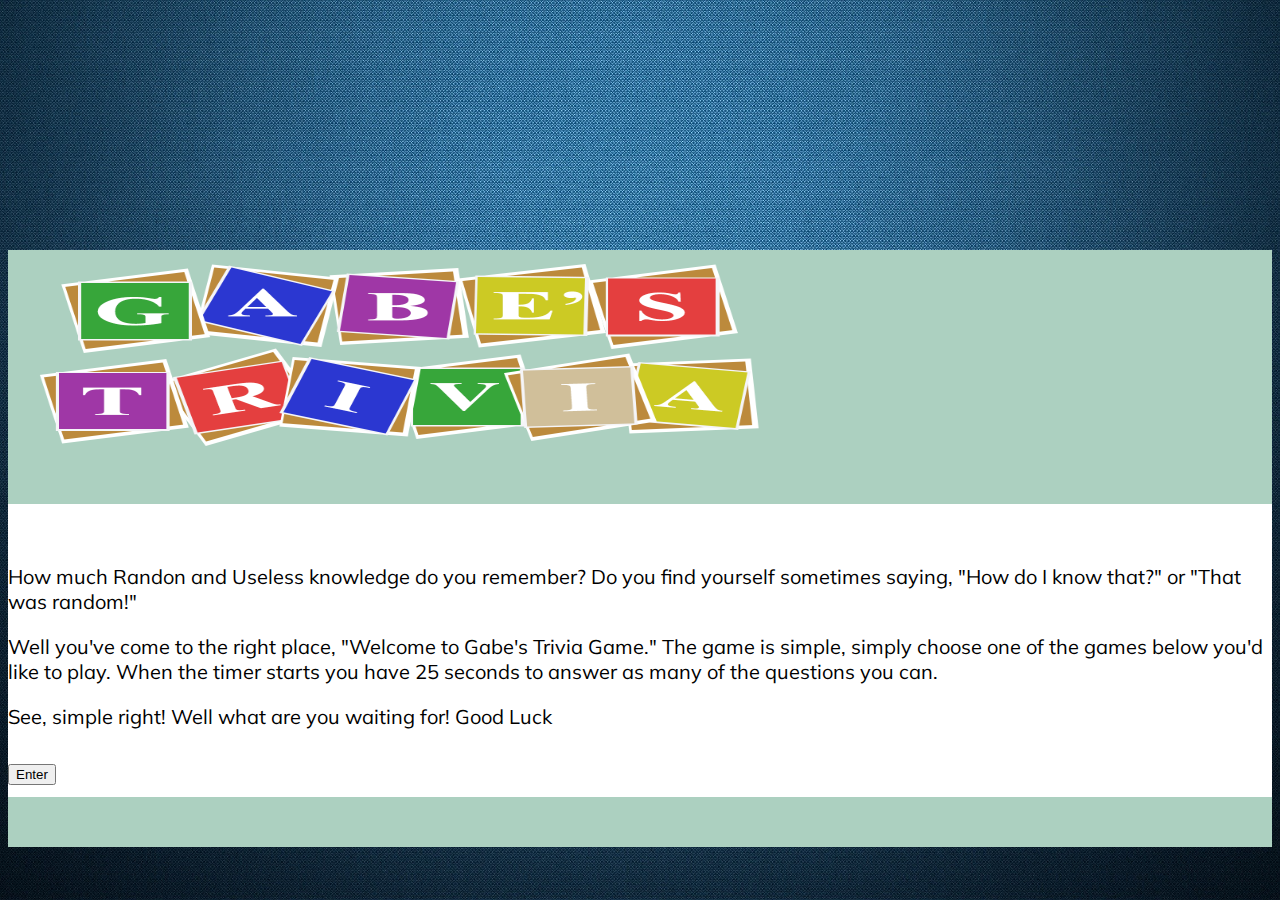
<file: index.html>
<!doctype html>
<html lang="en">

<head>
  <title> Gabe's Trivia Game </title>
  <!-- Required meta tags -->
  <meta charset="utf-8">
  <meta name="viewport" content="width=device-width, initial-scale=1, shrink-to-fit=no">

  <!-- Bootstrap CSS -->
  <link rel="stylesheet" href="https://maxcdn.bootstrapcdn.com/bootstrap/4.0.0-beta.2/css/bootstrap.min.css" integrity="sha384-PsH8R72JQ3SOdhVi3uxftmaW6Vc51MKb0q5P2rRUpPvrszuE4W1povHYgTpBfshb" crossorigin="anonymous">
  <link rel="stylesheet" href="assets/css/style.css" type="text/css">
  <link href="https://fonts.googleapis.com/css?family=Muli" rel="stylesheet">
<!--Added link to the jQuery Library -->
  <script src="https://cdnjs.cloudflare.com/ajax/libs/jquery/3.2.1/jquery.min.js"></script>

</head>

<body>


<div class="container ">
  <div class="row gpmarginbottom">

  </div>
  <div class="row ">
    <div class="  col-md-10  col-sm-12 col-xs-12   border text-center gpbg ">
      <img src="assets/images/trivia.png" class="img-responsive picSize" alt="Logo">
    </div>
  </div>
  <div class="row">
    <div id="questionPostion" class="  col-md-10  col-sm-12 col-xs-12   border text-center gpheight questionHeading gpbg">
    </div>
  </div>
  <div class="row ">
    <div id="timer" class="   col-md-3 col-sm-12 col-xs-12 border text-center timer gppadding gpbg1">
      <div id="clock" text-center timer gppadding gpbg1"></div>
    </div>
    <div id="question" class="col-md-7  col-sm-12 col-xs-12 text-center border gifSize gppadding question gpbg1">
      <div id="gif"></div>
      <p class="instructionText">How much Randon and Useless knowledge do you remember? Do you find yourself sometimes saying, "How do I know that?" or "That was random!"</p>
      <p class="instructionText">Well you've come to the right place, "Welcome to Gabe's Trivia Game." The game is simple, simply choose one of the games below you'd like to play. When the timer starts you have 25 seconds to answer as many of the questions you can.</p>
      <p class="instructionText">See, simple right! Well what are you waiting for! Good Luck</p>
      <button class='btn btn-primary blink' id='startBtn'>Enter</button>

    </div>
  </div>
  <div class="row">
    <div id="stats" class=" col-md-10  col-sm-12 col-xs-12   border text-center gpheight gpbg">
    </div>
  </div>
</div>



  <!-- Optional JavaScript -->
  <!-- jQuery first, then Popper.js, then Bootstrap JS -->
  <script src="https://code.jquery.com/jquery-3.2.1.slim.min.js" integrity="sha384-KJ3o2DKtIkvYIK3UENzmM7KCkRr/rE9/Qpg6aAZGJwFDMVNA/GpGFF93hXpG5KkN" crossorigin="anonymous"></script>
  <script src="https://cdnjs.cloudflare.com/ajax/libs/popper.js/1.12.3/umd/popper.min.js" integrity="sha384-vFJXuSJphROIrBnz7yo7oB41mKfc8JzQZiCq4NCceLEaO4IHwicKwpJf9c9IpFgh" crossorigin="anonymous"></script>
  <script src="https://maxcdn.bootstrapcdn.com/bootstrap/4.0.0-beta.2/js/bootstrap.min.js" integrity="sha384-alpBpkh1PFOepccYVYDB4do5UnbKysX5WZXm3XxPqe5iKTfUKjNkCk9SaVuEZflJ" crossorigin="anonymous"></script>
  <script src="assets/javascript/javascript.js" type="text/javascript"></script>
</body>

</html>
</file>
<file: assets/css/style.css>
body{
  background-image: url("../../assets/images/bg.jpg");
  background-repeat: repeat;
  background-position: center center;
  background-size: cover;
  background-attachment: fixed;
}


.gpmarginbottom{
  margin-bottom: 250px;
}

.gifSize img {
  height: 100%;
  width: 100%;
  max-height: 200px;
  max-width: 400px;
}

.gpheight {
  height: 100%;
  max-height: 100px;
  min-height: 50px;
}

.gpheight2 {
  height: 100%;
  max-height: 1000px;
  min-height: 300px;
  padding-top: 10px;
  padding-bottom: 10px;
}

.gppadding {
  padding-top: 10px;
  padding-bottom: 10px;
}

.timer {
  font-size: 140px;
}

.questionHeading {
  font-size: 35px;
  font-weight: bold;
  line-height: 40px
}

#question {
  padding-top: 20px;
  font-size: 30px;
  font-family: 'Muli', sans-serif;
}

#question div {
  /* font-style: italic; */
  font-weight: normal;
}

#question div:hover {
  background-color: #d1d2d3;
}

.instructionText {
  font-size: 20px
}

.picSize {
  height: 100%;
  width: 100%;
  max-height: 200px;
  max-width: 780px;
}

.gpbg {
  background-color: #acd0c0;
}

.gpbg1 {
  background-color: #ffffff;
}

.seebutton {
  visibility: hidden;
}

/*.blink provide blicking animation */

.blink {
  animation: blinker 1.5s linear infinite;
}

/*.blink provide blicking animation when timer is <10 seconds */

.blink1 {
  animation: blinker 2s linear infinite;
  color: red;
}



@keyframes blinker {
  50% {
    opacity: 0;
  }
}
</file>
